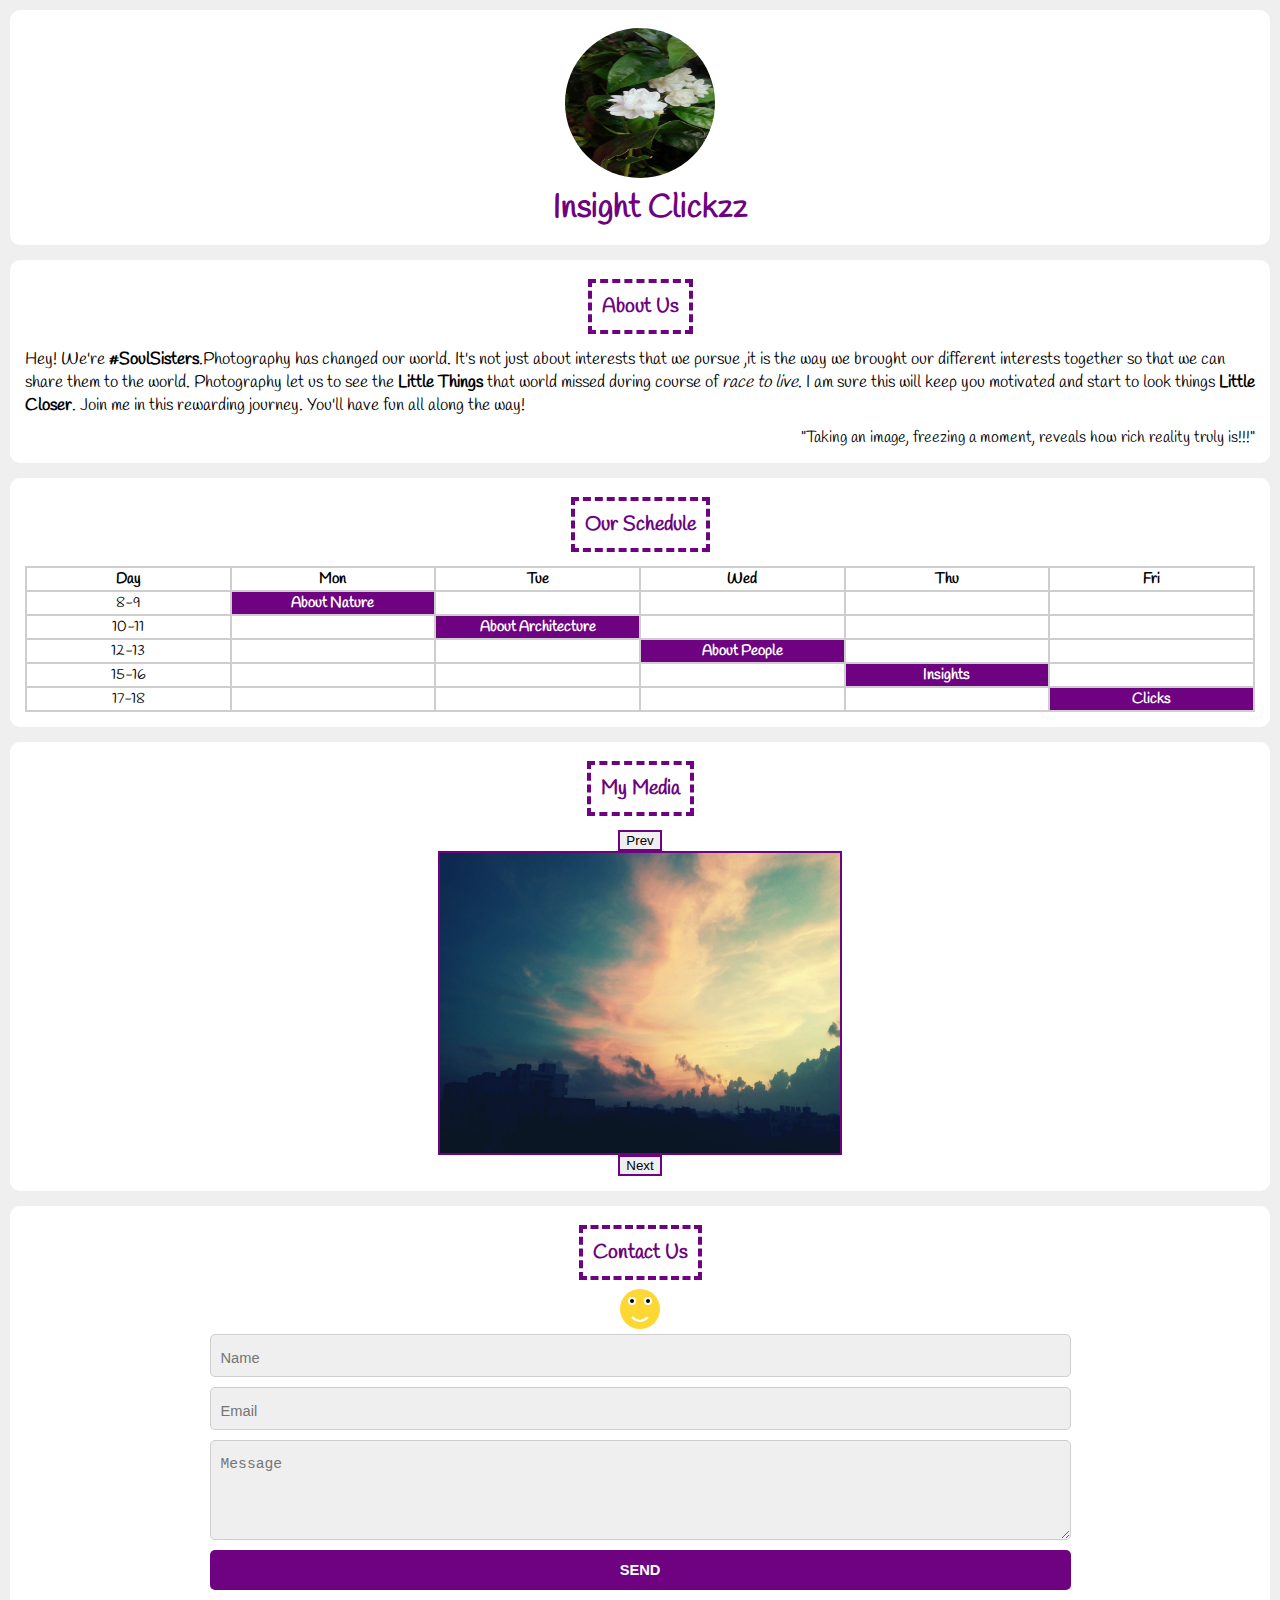
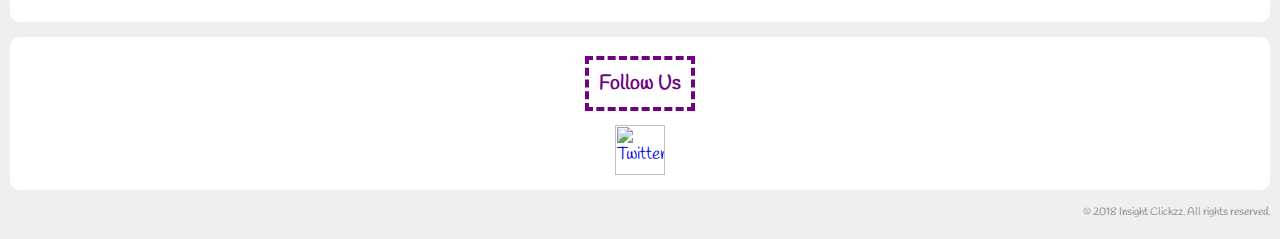
<file: index.html>
<!DOCYTPE html>
<html>
 <head>
      <title> My Blog </title>
    <link href="https://fonts.googleapis.com/css?family=Handlee" rel="stylesheet">
    <link rel="stylesheet" href="app.css">     
 </head>
    <body>
    <!-- header start -->
        <div id="header" class="section">
            <img alt="" class="img-circle" src="headerus.jpg">
            <p>Insight Clickzz</p>
        </div>
        <!-- header end -->
        
        <!-- About Us section start -->
        <div class="section">
            <h1><span>About Us</span></h1>
            <p>
                Hey! We're <strong>#SoulSisters</strong>.Photography has changed our world. It's not just about interests that we pursue ,it is the way we brought our different interests together so that we can share them to the world. Photography let us to see the <strong>Little Things</strong> that world missed during course of <i>race to live</i>. I am sure this will keep you motivated and start to look things <strong>Little Closer</strong>. Join me in this rewarding journey. You'll have fun all along the way!
            </p>
            <p class="quote">"Taking an image, freezing a moment, reveals how rich reality truly is!!!"</p>
        </div>
        <!-- About Me section end -->
        
        <!-- My Schedule section start -->
        <div class="section">
            <h1><span>Our Schedule</span></h1>
            <table>
                <tr>
                    <th>Day</th>
                    <th>Mon</th>
                    <th>Tue</th>
                    <th>Wed</th>
                    <th>Thu</th>
                    <th>Fri</th>
                </tr>
                <tr>
                    <td>8-9</td>
                    <td class="selected">About Nature</td>
                    <td></td>
                    <td></td>
                    <td></td>
                    <td></td>
                </tr>
                <tr>
                    <td>10-11</td>
                    <td></td>
                    <td class="selected">About Architecture</td>
                    <td></td>
                    <td></td>
                    <td></td>
                </tr>
                <tr>
                    <td>12-13</td>
                    <td></td>
                    <td></td>
                    <td class="selected">About People</td>
                    <td></td>
                    <td></td>
                </tr>
                <tr>
                    <td>15-16</td>
                    <td></td>
                    <td></td>
                    <td></td>
                    <td class="selected">Insights</td>
                    <td></td>
                </tr>
                <tr>
                    <td>17-18</td>
                    <td></td>
                    <td></td>
                    <td></td>
                    <td></td>
                    <td class="selected">Clicks</td>
                </tr>
            </table>
        </div>
        <!-- My Schedule section end -->
        
        <!-- Media section Starts -->
        <div class="section">
            <h1><span>My Media</span></h1>
            <button id="leftclick" onclick="prev()" > Prev </button>
            <img id="slider" src="Image (1).jpg" width="400px" height="300px"/>
            <button id="rightclick" onclick="next()" > Next </button>
        </div>
        
                <script src="app.js"></script>

        
        <!-- Media section end -->
        <!-- Form section start -->
       <div class="section">
            <h1><span>Contact Us</span></h1>
            
            <svg class="face" height="100" width="100">
                <circle cx="50" cy="50" r="50" fill="#FDD835"/>
                <circle cx="30" cy="30" r="10" fill="#FFFFFF"/>
                <circle cx="70" cy="30" r="10" fill="#FFFFFF"/>
                <circle cx="30" cy="30" r="5" fill="#000000"/>
                <circle cx="70" cy="30" r="5" fill="#000000"/>
                <path d="M 30 70 q 20 20 40 0" stroke="#FFFFFF" stroke-width="5" fill="none" />
            </svg>
                 
            <form>
                <input name="name" placeholder="Name" type="text" required /><br/>
                <input name="email" placeholder="Email" type="email" required /><br/>
                <textarea name="message" placeholder="Message" required ></textarea>
                <input type="submit" value="SEND" class="submit" />
            </form>
        </div>
        <!-- Form section end -->
        
         <!-- Contacts section start -->
        <div class="section" id="contacts">
            <h1><span>Follow Us</span></h1>
            <div>
               
                <a href="#">
                    <img alt="Twitter" />
                </a>
            </div>
        </div>
        <!-- Contacts section end -->
        
        <div class="copyright">
            &copy; 2018 Insight Clickzz. All rights reserved.
        </div>
        
    </body>
</html>
</file>
<file: app.css>
html {
    margin: 0;
    padding: 0;
}
body {
    font-family: 'Handlee', cursive;
    font-size: 13pt;
    background-color: #efefef;
    padding: 10px;
    margin: 0;
}
h1 {
    font-size: 15pt;
    color: #6e0280;
    text-align: center;
    padding: 18px 0 18px 0;
    margin: 0 0 10px 0;
}
h1 span {
    border: 4px dashed #6e0280;
    padding: 10px;
}
p {
    padding: 0;
    margin: 0;
}
.img-circle {
    border: 3px solid white;
    border-radius: 50%;
    background: cover;
}
.section {
    background-color: #fff;
    padding: 15px;
    margin-bottom: 15px;
    border-radius: 10px;
}
#header {
    background-image:url("https://www.sololearn.com/Uploads/header.jpg");
    background-size: cover;
    background-repeat: no-repeat;
    background-attachment: scroll;
}

#header img {
    display: block;
    width: 150;
    height: 150;
    margin: auto;
}
#header p {
    font-size: 25pt;
    color: #6e0280;
    padding-top: 5px;
    margin-left: 20;
    font-weight: bold;
    text-align: center;
}
.quote {
    font-size: 12pt;
    text-align: right;
    margin-top: 10px;
}
table {
    width: 100%;
    font-size: 11pt;
}
table, th, td {
    border: 2px solid #cecece;
    border-collapse: collapse;
    text-align: center;
    table-layout: fixed;
}
.selected {
    background-color: #6e0280;
    font-weight: bold;
    color: white;
}
#slider{
    display:block;
    margin:  auto;
    border: 2px solid #6e0280;
}
#leftclick{
    display:block;
    margin:  auto;
    border: 2px solid #6e0280;
}
#rightclick{
    display:block;
    margin:  auto;
    border: 2px solid #6e0280;  
}
hr {
    border: 0;
    height: 1px;
    background: #f36f48;
}
form {
    text-align: center;
    margin-top: 0;
}
.submit {
    background-color: #6e0280;
    padding: 12px 45px;
    border-radius: 5px;
    cursor: pointer;
    color: #ffffff;
    border: none;
    outline: none;
    margin: 0;
    font-weight: bold;
}
.submit:hover {
    background-color: #6e0280a8;
}
textarea {
    height: 100px;
}
input, textarea {
    margin-bottom: 10px;
    font-size: 11pt;
    padding: 15px 10px 10px;
    border: 1px solid #cecece;
    background-color: #efefef;
    color: #787575;
    border-radius: 5px;
    width: 70%;
    outline: none;
}
.face {
    transform: scale(0.4);
    margin: 0 auto;
    display: block;
    margin-top: -35px;
    margin-bottom: -25px;
}
#contacts img {
    height: 50px;
    width: 50px;
    margin-left: 7px;
    margin-right: 7px;
}
#contacts a {
    text-decoration: none;
}
#contacts img:hover {
    opacity: 0.8;
}
#contacts {
    text-align: center;
}
.copyright {
    font-size: 8pt;
    text-align: right;
    padding-bottom: 10px;
    color: grey;
}
</file>
